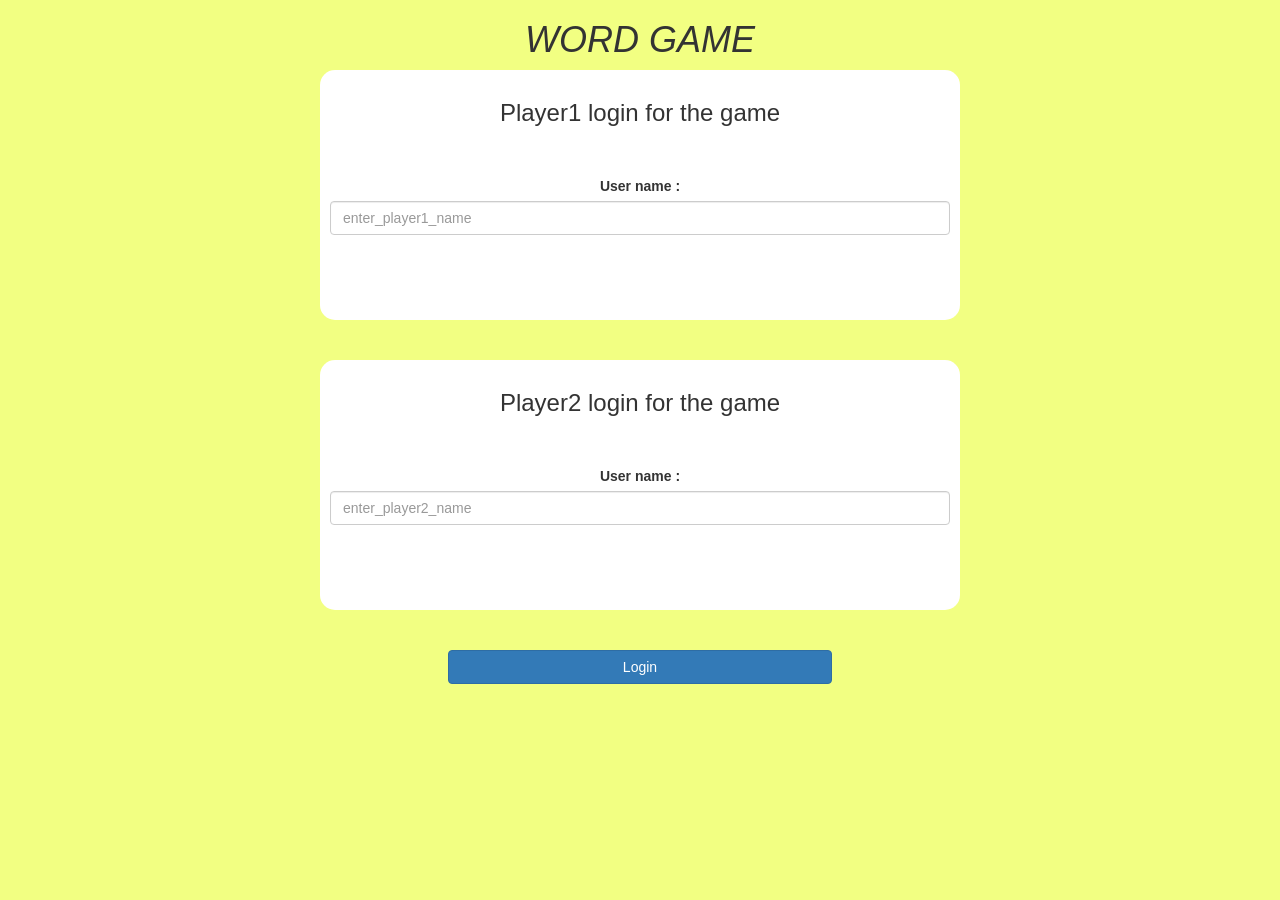
<file: index.html>
<!DOCTYPE html>
<html>
<head>
	<title>Guess The Word</title>

<meta name="viewport" content="width=device-width, initial-scale=1">
<link rel="stylesheet" href="https://maxcdn.bootstrapcdn.com/bootstrap/3.4.0/css/bootstrap.min.css">
<script src="https://ajax.googleapis.com/ajax/libs/jquery/3.4.1/jquery.min.js"></script>
<script src="https://maxcdn.bootstrapcdn.com/bootstrap/3.4.0/js/bootstrap.min.js"></script>

<link rel="stylesheet" type="text/css" href="game.css">

<script src="game_login.js"></script>
</head>
<body>
	<center> 
		<h1 style="font-style:italic ;"> WORD GAME </h1>
<div class="col-lg-6 col-sm-8 col-xs-11 login_div1">
	<h3> Player1 login for the game </h3>
	<br> 
		<br>

	<label> User name :  </label>
	<br> 
	<input type="text" id="Player1_name" class="form-control" placeholder="enter_player1_name" >   
</div>
<br> 

<br> 

<div class="col-lg-6 col-sm-8 col-xs-11 login_div2" >
	<h3> Player2 login for the game </h3>
	<br> 
	<br> 
	<label> User name :  </label>
	<br> 


	<input type="text" id="Player2_name" class="form-control" placeholder="enter_player2_name" >   
</div>
<br> 
<br> 
<button class=" btn btn-primary"  style="width: 30% ;" onclick="add_user()"> Login  </button>

</body>
</html>
</file>
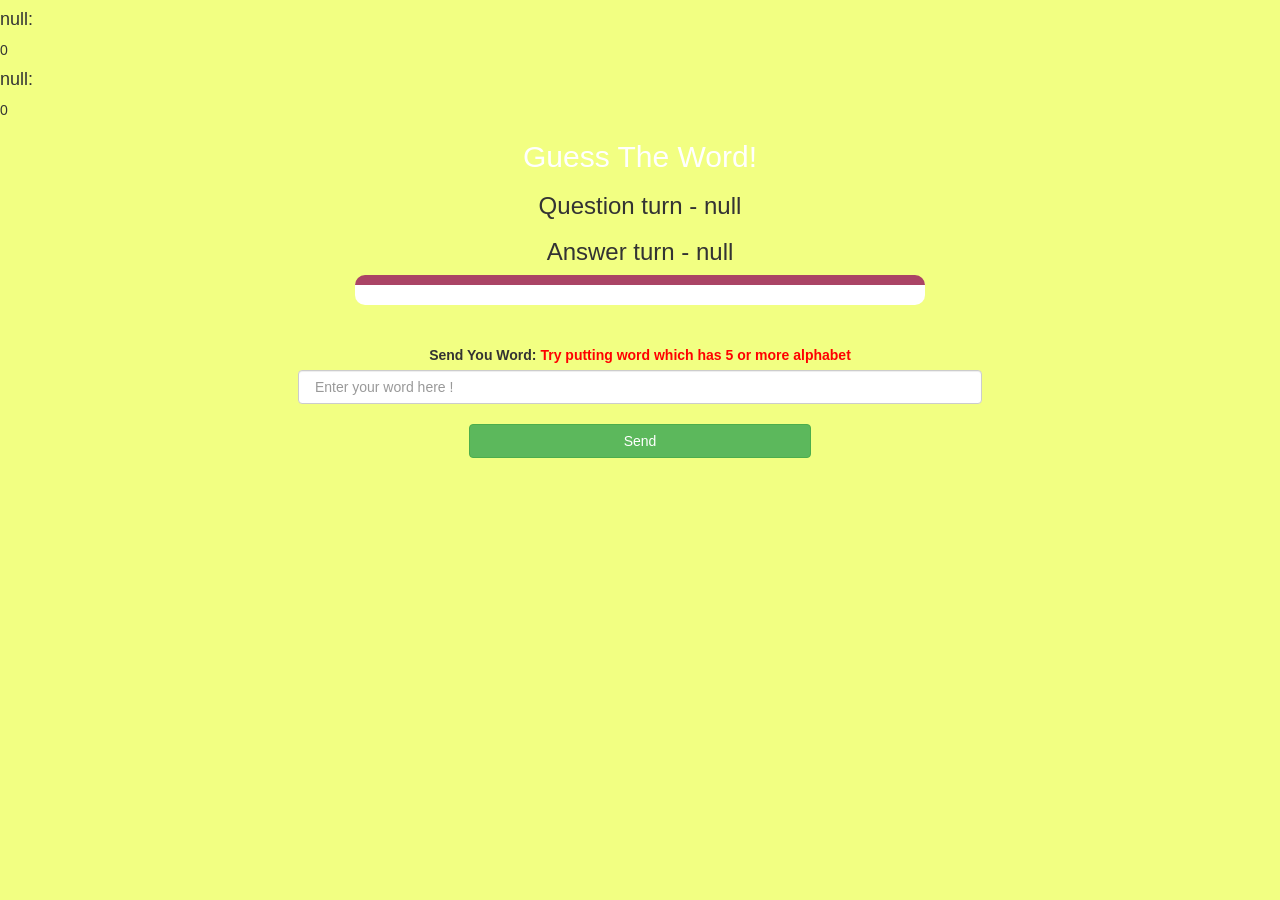
<file: game_page.html>
<!DOCTYPE html>
<html>
<head>
	<title>Guess The Word</title>

<meta name="viewport" content="width=device-width, initial-scale=1">
<link rel="stylesheet" href="https://maxcdn.bootstrapcdn.com/bootstrap/3.4.0/css/bootstrap.min.css">
<script src="https://ajax.googleapis.com/ajax/libs/jquery/3.4.1/jquery.min.js"></script>
<script src="https://maxcdn.bootstrapcdn.com/bootstrap/3.4.0/js/bootstrap.min.js"></script>

<link rel="stylesheet" type="text/css" href="game.css">

</head>
<body>
	<h4 id="Player1_name">  </h4>  <span id="score_payer1">  </span>
	<br> 
	<h4 id="Player2_name">  </h4> <span id="score_payer2">  </span>

<div class="container">
	<center>
		<h2 style="color: white;">Guess The Word!</h2>
		<h3 id="player_question"  > </h3>
		<h3 id="player_answer"  > </h3>
		<div id="output" class="col-lg-6 "> </div>

		<br>
		<br>

		<label>Send You Word: <b style="color: red">Try putting word which has 5 or more alphabet</b></label>

		<br>
		<input  type="text " id="word"  class="form-control" placeholder=" Enter your word here !">
		<br>
		<button class="btn btn-success" onclick="send()" style="width:30%;">   Send </button>

		
	</center>
</div>

<script src="game_page.js"></script>
</body>
</html>
</file>
<file: game.css>
body
{
	background: rgb(242, 255, 130);
}

	.login_div1 , .login_div2
	{
		background: white;
		padding: 10px;
		float: none;
		border-radius: 15px;
		height: 250px;

	}


#player1_name , #player2_name
{
	display: inline-block;
	margin-left: 20px;
}
#word
{
	width: 60%;
}
#word_display
{
	letter-spacing: 5px;
}
#output
{
background: white;
border-radius: 10px;
border-top: 10px solid #AA4465;
padding: 10px;
float: none;
text-align: left;
}
</file>
